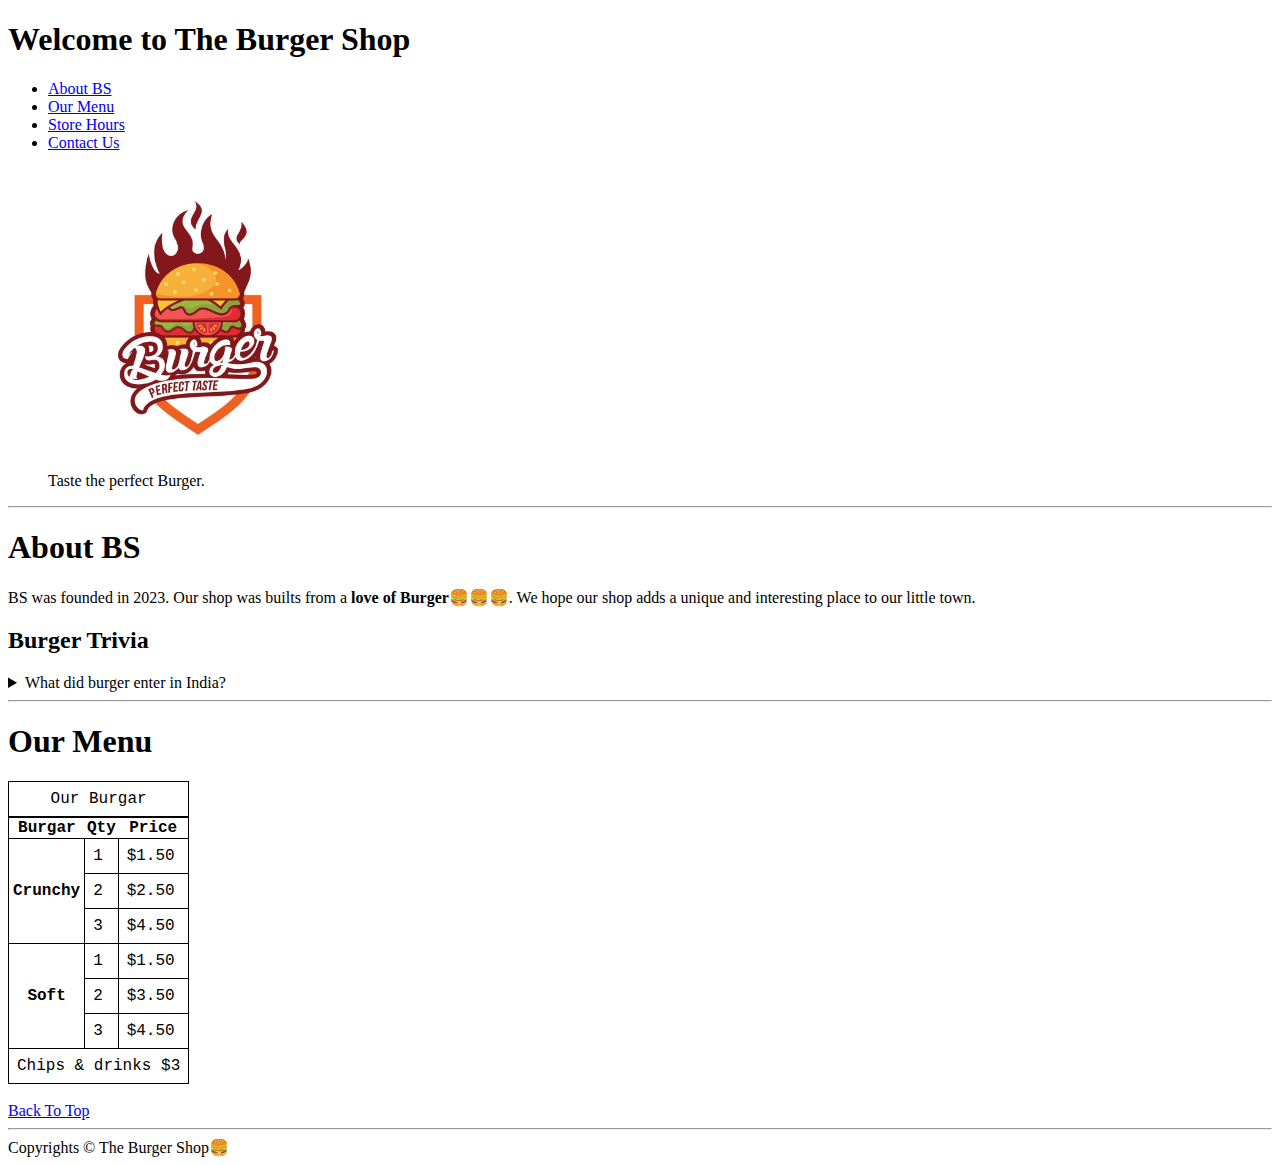
<file: index.html>
<!DOCTYPE html>
<html lang="en">
<head>
    <meta charset="UTF-8">
    <meta name="viewport" content="width=device-width, initial-scale=1.0">
    <title>Burger Shop</title>
    <link rel="stylesheet" href="style.css">
</head>
<body id="back">
    <h1>Welcome to The Burger Shop</h1>
    <header>
        <nav>
            <ul>
                <li>
                    <a href="#About">About BS</a>
                </li>
                <li>
                    <a href="#ourmenu">Our Menu</a>
                </li>
                <li>
                    <a href="StoreHours.html">Store Hours</a>
                </li>
                <li>
                    <a href="Contactus.html">Contact Us</a>
                </li>
            </ul>
        </nav>
    </header>
    <figure>
        <img src="burger-logo.jpg" alt="burger-logo" width="300" height="300">
        <figcaption>Taste the perfect Burger.</figcaption>
    </figure>

    <hr>

    <section id="About">
        <h1>About BS</h1>
        <p>BS was founded in 2023. Our shop was builts from a <strong> love of Burger</strong>🍔🍔🍔. We hope our shop adds a unique and interesting place to our little town.</p>
        <h2>Burger Trivia</h2>
        <aside>
            <details>
                <Summary>
                    What did burger enter in India?
                </Summary>
                <p>
                    The first fast-food restaurant in India, McDonald's, opened in New Delhi in 1996. However, five-star restaurants in the mid-1960s started serving quarter pound burgers. 
                    Burger King entered India in November 2014, becoming the 100th country in which it set up shop.                      
                </p>
            </details>
        </aside>
    </section>

    <hr>

    <main id="ourmenu">
        <article>
            <h1 >
                Our Menu
            </h1>
            <table>
                <caption>Our Burgar</caption>
                <thead>
                    <tr>
                        <th>Burgar</th>
                        <th>Qty</th>
                        <th>Price</th>
                    </tr>
                </thead>
                <tbody>
                    <tr>
                        <th scope="row" rowspan="3">Crunchy</th>
                        <td>1</td>
                        <td>$1.50</td>
                    </tr>
                    <tr>
                        <td>2</td>
                        <td>$2.50</td>
                    </tr>
                    <tr>
                        <td>3</td>
                        <td>$4.50</td>
                    </tr>
                    <tr>
                        <th scope="row" rowspan="3">Soft</th>
                        <td>1</td>
                        <td>$1.50</td>
                    </tr>
                    <tr>
                    
                        <td>2</td>
                        <td>$3.50</td>
                    </tr>
                    <tr>
                        <td>3</td>
                        <td>$4.50</td>
                    </tr>
                </tbody>
                <tfoot>
                    <tr>
                        <td colspan="3">Chips & drinks $3</td>
                    </tr>
                </tfoot>
            </table>
        </article>
    </main>
    
    <br>
    <a href="#back">Back To Top</a>

    <hr>
    <footer>
        Copyrights &copy; The Burger Shop🍔
    </footer>


</body>
</html>
</file>
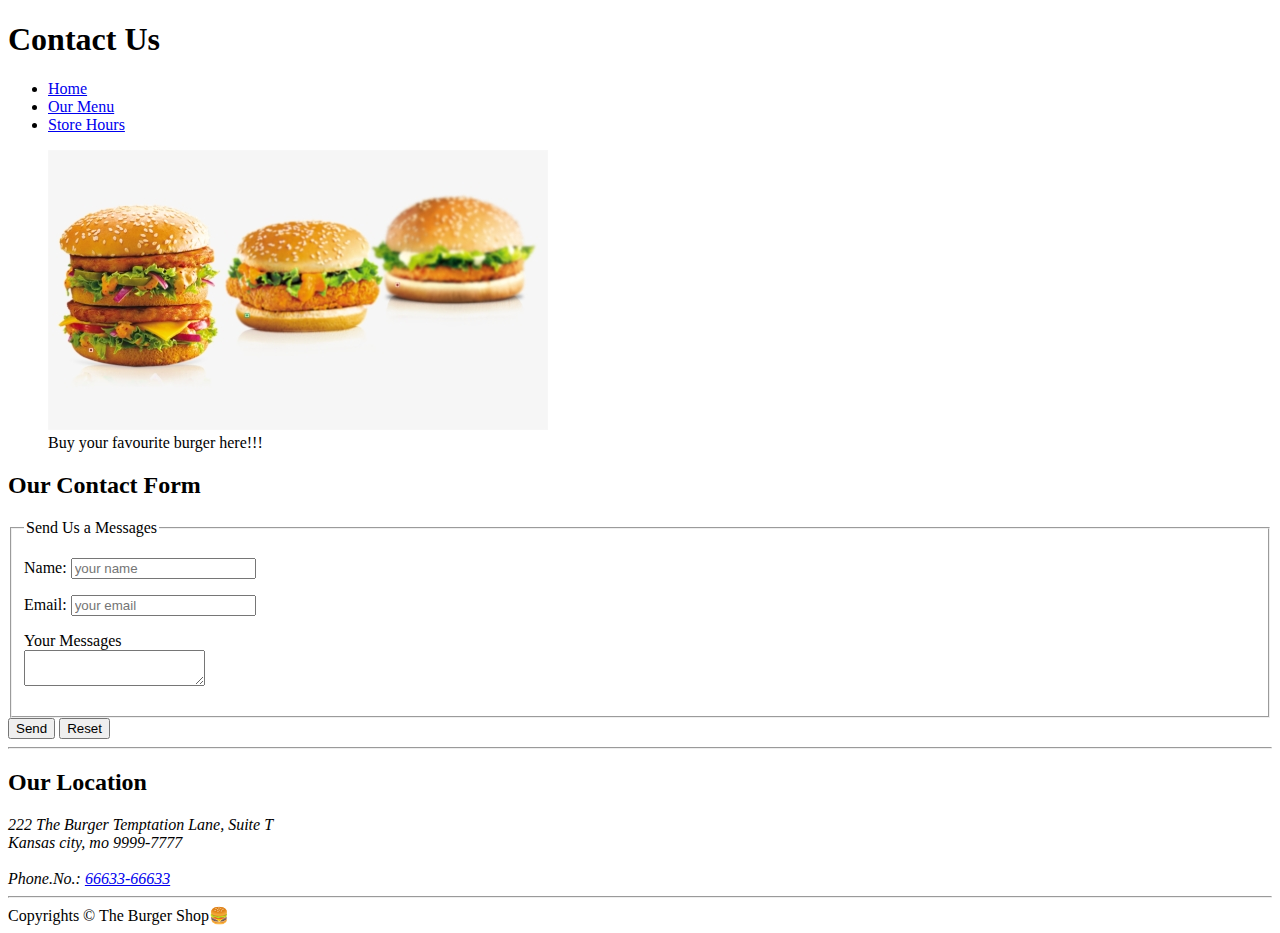
<file: Contactus.html>
<!DOCTYPE html>
<html lang="en">
<head>
    <meta charset="UTF-8">
    <meta name="description" content="Content information for Burger Shop">
    <title>contact us</title>
</head>
<body>
    <h1> Contact Us</h1>
    <header>
        <nav>
            <ul>
                <li>
                    <a href="/#About">Home</a>
                </li>
                <li>
                    <a href="/#ourmenu">Our Menu</a>
                </li>
                <li>
                    <a href="StoreHours.html">Store Hours</a>
                </li>
            </ul>
        </nav>
    
        <figure>
            <img src="buger-image2.png" alt="3 burger img">
            <figcaption>Buy your favourite burger here!!!</figcaption>
        </figure>
    </header>
    <main>
        <section>
            <h2>Our Contact Form</h2>
            <form action="https://httpbin.org/get" method="get">
                <fieldset>
                    <legend>Send Us a Messages</legend>
                    <p>
                        <label for="name">Name:</label>
                        <input type="text" name="name" id="name" placeholder="your name" required>
                    </p>
                    <p>
                        <label for="email">Email:</label>
                        <input type="email" name="email" id="email" placeholder="your email" required>
                    </p>
                    <p>
                        <label for="Messages">Your Messages</label>
                        <br>
                        <textarea name="name" id="name" placeholder="Type your Messages">
                        </textarea>   
                    </p>
                </fieldset>
                <button type="submit">Send</button>
                <button type="reset">Reset</button>
            </form>
        </section>
        <hr>
        <section>
            <h2>
                Our Location
            </h2>
            <address>
                222 The Burger Temptation Lane, Suite T<br>
                Kansas city, mo 9999-7777
                <br><br>
                Phone.No.: <a href="tel:66633-66633">66633-66633</a>
            </address>
        </section>
    </main>
    <hr>
    <footer>
        Copyrights &copy; The Burger Shop🍔
    </footer>
</body>
</html>
</file>
<file: style.css>
table, tr, td, caption {
    border: 1px solid black;
    font-family: 'Courier New', Courier, monospace;
    border-collapse: collapse;
    padding: 0.5rem;
}

#storeimg{
    background-image: url(BANNER-3.webp);
   
}
</file>
